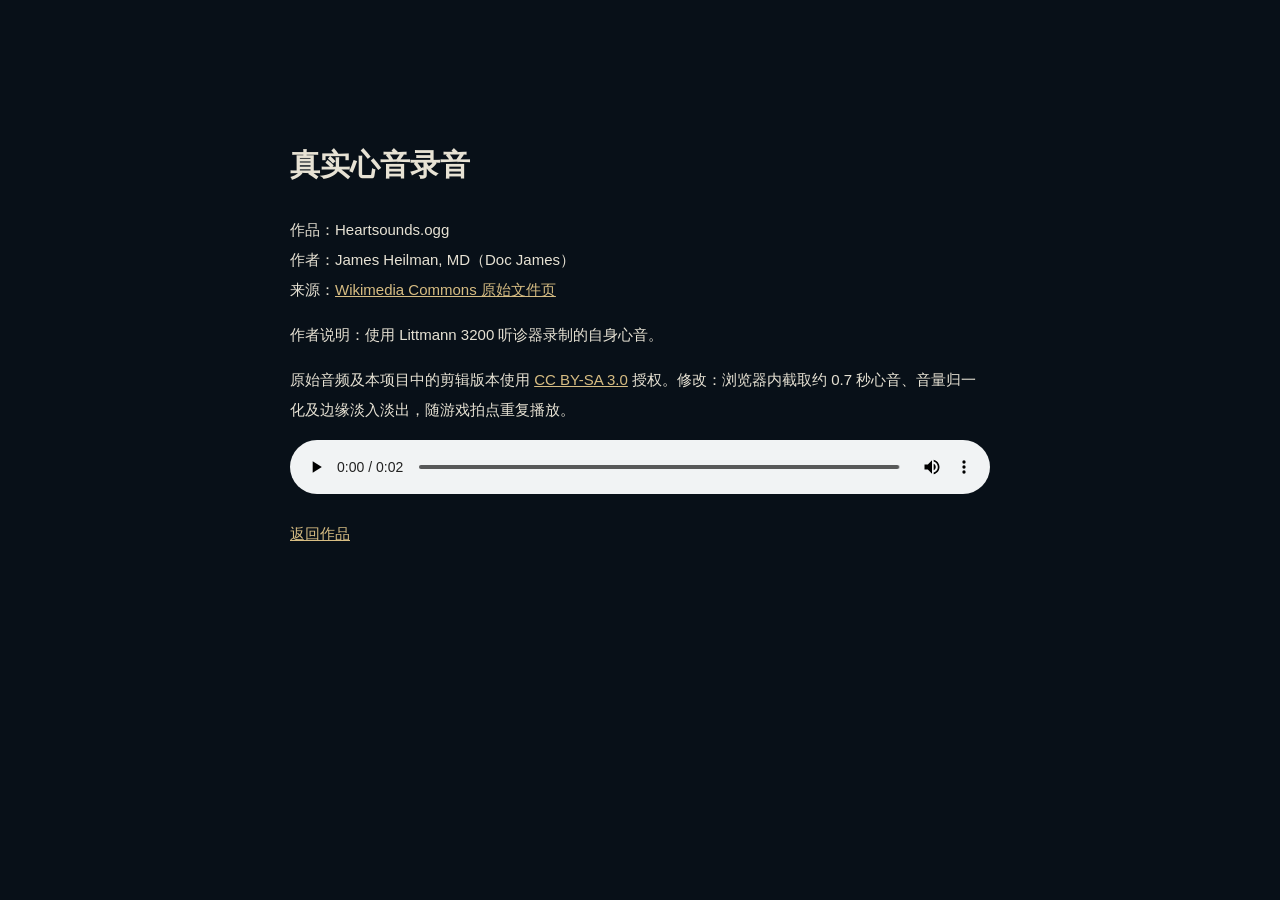
<file: CREDITS.html>
<!doctype html><html lang="zh-CN"><meta charset="utf-8"><meta name="viewport" content="width=device-width, initial-scale=1"><title>心音录音来源</title><body style="background:#081018;color:#e7e2d4;font:15px/2 sans-serif;max-width:700px;margin:10vh auto;padding:25px"><h1>真实心音录音</h1><p>作品：Heartsounds.ogg<br>作者：James Heilman, MD（Doc James）<br>来源：<a style="color:#d7bd83" href="https://commons.wikimedia.org/wiki/File:Heartsounds.ogg">Wikimedia Commons 原始文件页</a></p><p>作者说明：使用 Littmann 3200 听诊器录制的自身心音。</p><p>原始音频及本项目中的剪辑版本使用 <a style="color:#d7bd83" href="https://creativecommons.org/licenses/by-sa/3.0/">CC BY-SA 3.0</a> 授权。修改：浏览器内截取约 0.7 秒心音、音量归一化及边缘淡入淡出，随游戏拍点重复播放。</p><audio controls src="heart-original.ogg" style="width:100%"></audio><p><a style="color:#d7bd83" href="./index.html">返回作品</a></p></body></html>
</file>
